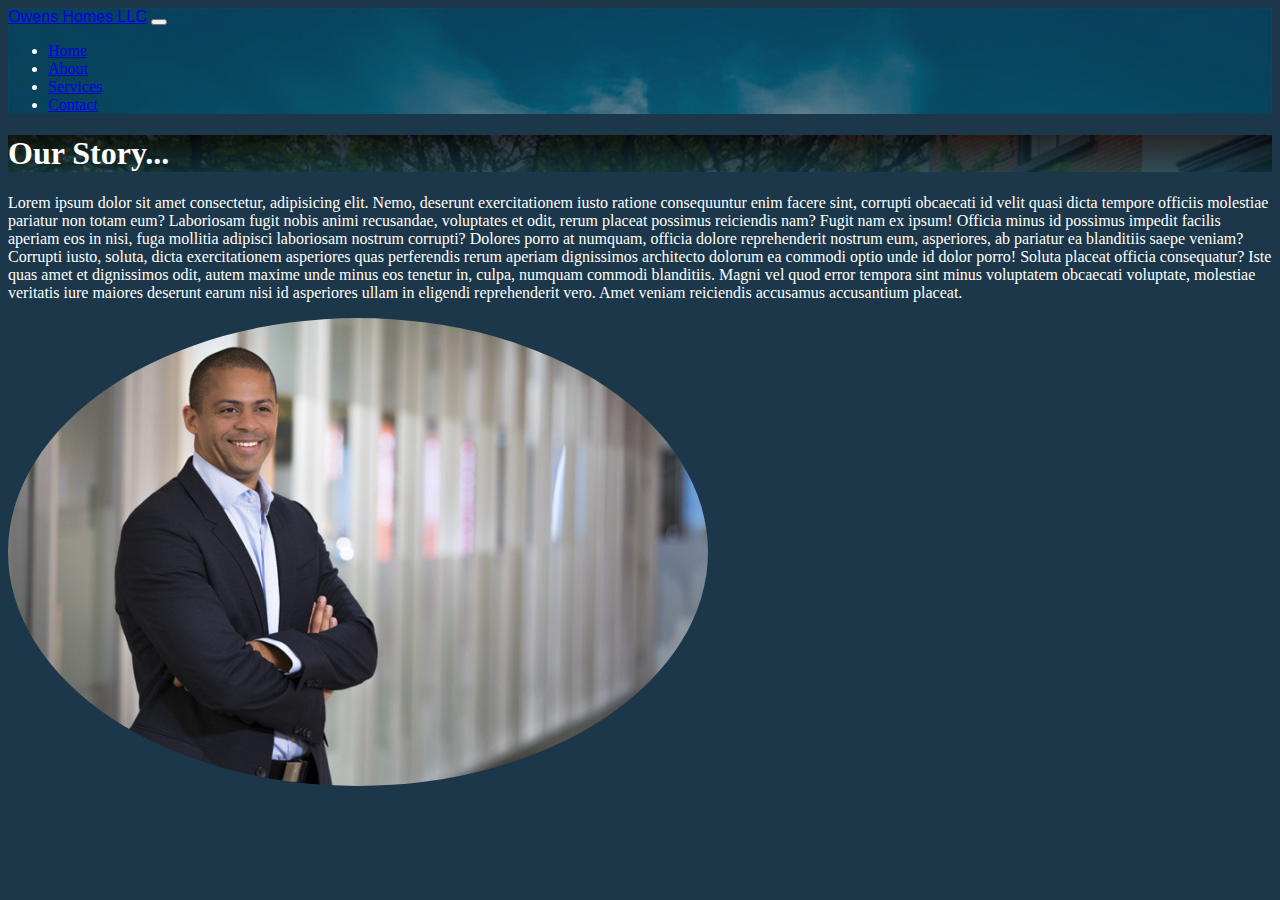
<file: about.html>
<!DOCTYPE html>
<html>
  <head>
    <meta charset="utf-8" />
    <meta http-equiv="X-UA-Compatible" content="IE=edge" />
    <title>Owens Homes LLC</title>
    <meta name="viewport" content="width=device-width, initial-scale=1" />
    <link
      rel="stylesheet"
      href="https://stackpath.bootstrapcdn.com/bootstrap/4.1.3/css/bootstrap.min.css"
      integrity="sha384-MCw98/SFnGE8fJT3GXwEOngsV7Zt27NXFoaoApmYm81iuXoPkFOJwJ8ERdknLPMO"
      crossorigin="anonymous"
    />
    <link
      rel="stylesheet"
      type="text/css"
      media="screen"
      href="assets/css/style.min.css"
    />
    <link
      rel="stylesheet"
      href="https://use.fontawesome.com/releases/v5.5.0/css/all.css"
      integrity="sha384-B4dIYHKNBt8Bc12p+WXckhzcICo0wtJAoU8YZTY5qE0Id1GSseTk6S+L3BlXeVIU"
      crossorigin="anonymous"
    />
  </head>
  <body>
    <nav class="navbar navbar-expand-sm navbar-dark bg-light mb-3 ">
      <div class="container">
        <a class="navbar-brand" href="#">Owens Homes LLC</a>
        <button
          class="navbar-toggler"
          data-toggle="collapse"
          data-target="#navbarNav"
        >
          <span class="navbar-toggler-icon"></span>
        </button>
        <div class="collapse navbar-collapse" id="navbarNav">
          <ul class="navbar-nav ml-auto">
            <li class="nav-item">
              <a class="nav-link" href="index.html">Home</a>
            </li>
            <li class="nav-item">
              <a class="nav-link" href="about.html">About</a>
            </li>
            <li class="nav-item">
              <a class="nav-link" href="services.html">Services</a>
            </li>
            <li class="nav-item">
              <a class="nav-link" href="contact.html">Contact</a>
            </li>
          </ul>
        </div>
      </div>
    </nav>
    <div class="container">
      <div class="jumbotron jumbotron-about text-center main-jumbo text-white ">
        <h1 class="display-1">Our Story...</h1>
      </div>
      <div class="row">
        <div class="col-sm-12 col-lg-7">
          <p class="text-white">
            Lorem ipsum dolor sit amet consectetur, adipisicing elit. Nemo,
            deserunt exercitationem iusto ratione consequuntur enim facere sint,
            corrupti obcaecati id velit quasi dicta tempore officiis molestiae
            pariatur non totam eum? Laboriosam fugit nobis animi recusandae,
            voluptates et odit, rerum placeat possimus reiciendis nam? Fugit nam
            ex ipsum! Officia minus id possimus impedit facilis aperiam eos in
            nisi, fuga mollitia adipisci laboriosam nostrum corrupti? Dolores
            porro at numquam, officia dolore reprehenderit nostrum eum,
            asperiores, ab pariatur ea blanditiis saepe veniam? Corrupti iusto,
            soluta, dicta exercitationem asperiores quas perferendis rerum
            aperiam dignissimos architecto dolorum ea commodi optio unde id
            dolor porro! Soluta placeat officia consequatur? Iste quas amet et
            dignissimos odit, autem maxime unde minus eos tenetur in, culpa,
            numquam commodi blanditiis. Magni vel quod error tempora sint minus
            voluptatem obcaecati voluptate, molestiae veritatis iure maiores
            deserunt earum nisi id asperiores ullam in eligendi reprehenderit
            vero. Amet veniam reiciendis accusamus accusantium placeat.
          </p>
        </div>
        <div class="col-sm-12 col-lg-5">
          <img class="img-fluid breakground" src="assets/img/ceo.jpeg" alt="" />
        </div>
      </div>
    </div>
    <script
      src="https://code.jquery.com/jquery-3.3.1.slim.min.js"
      integrity="sha384-q8i/X+965DzO0rT7abK41JStQIAqVgRVzpbzo5smXKp4YfRvH+8abtTE1Pi6jizo"
      crossorigin="anonymous"
    ></script>
    <script
      src="https://stackpath.bootstrapcdn.com/bootstrap/4.1.1/js/bootstrap.min.js"
      integrity="sha384-smHYKdLADwkXOn1EmN1qk/HfnUcbVRZyYmZ4qpPea6sjB/pTJ0euyQp0Mk8ck+5T"
      crossorigin="anonymous"
    ></script>
  </body>
</html>
</file>
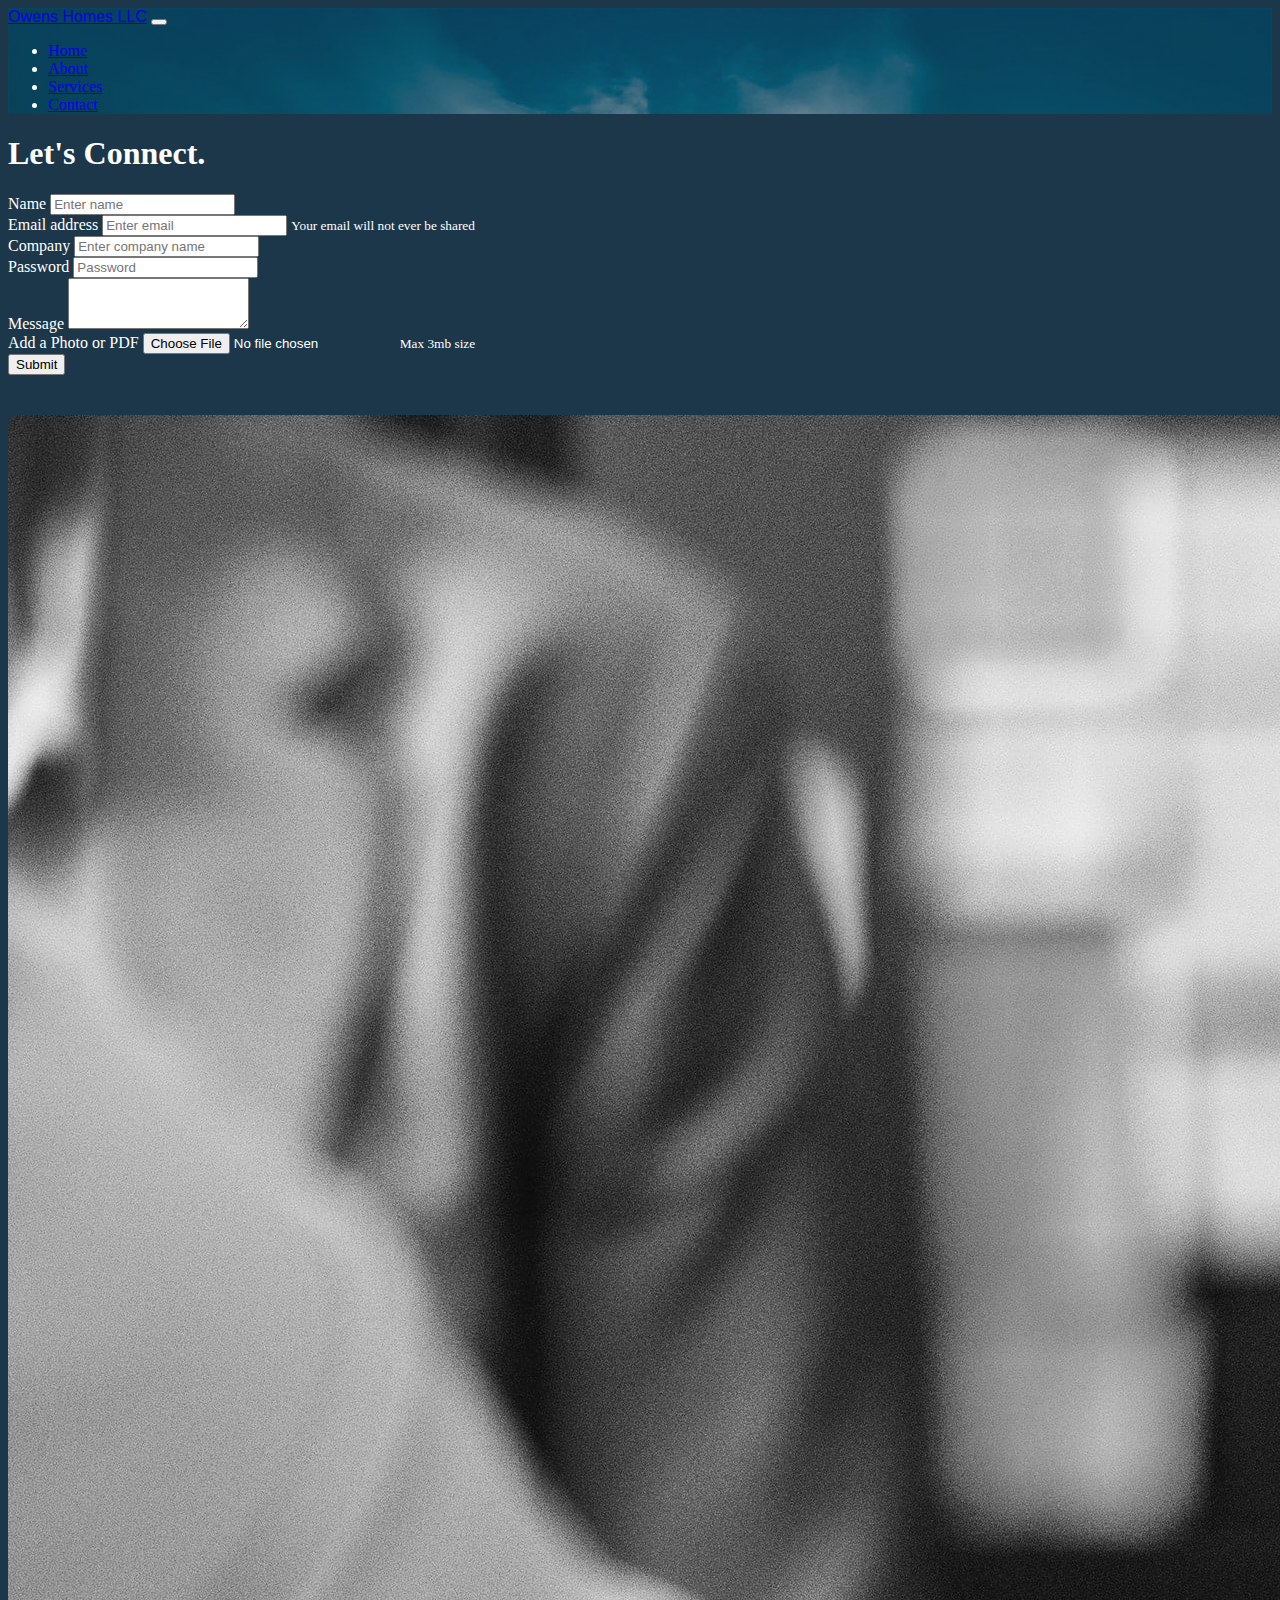
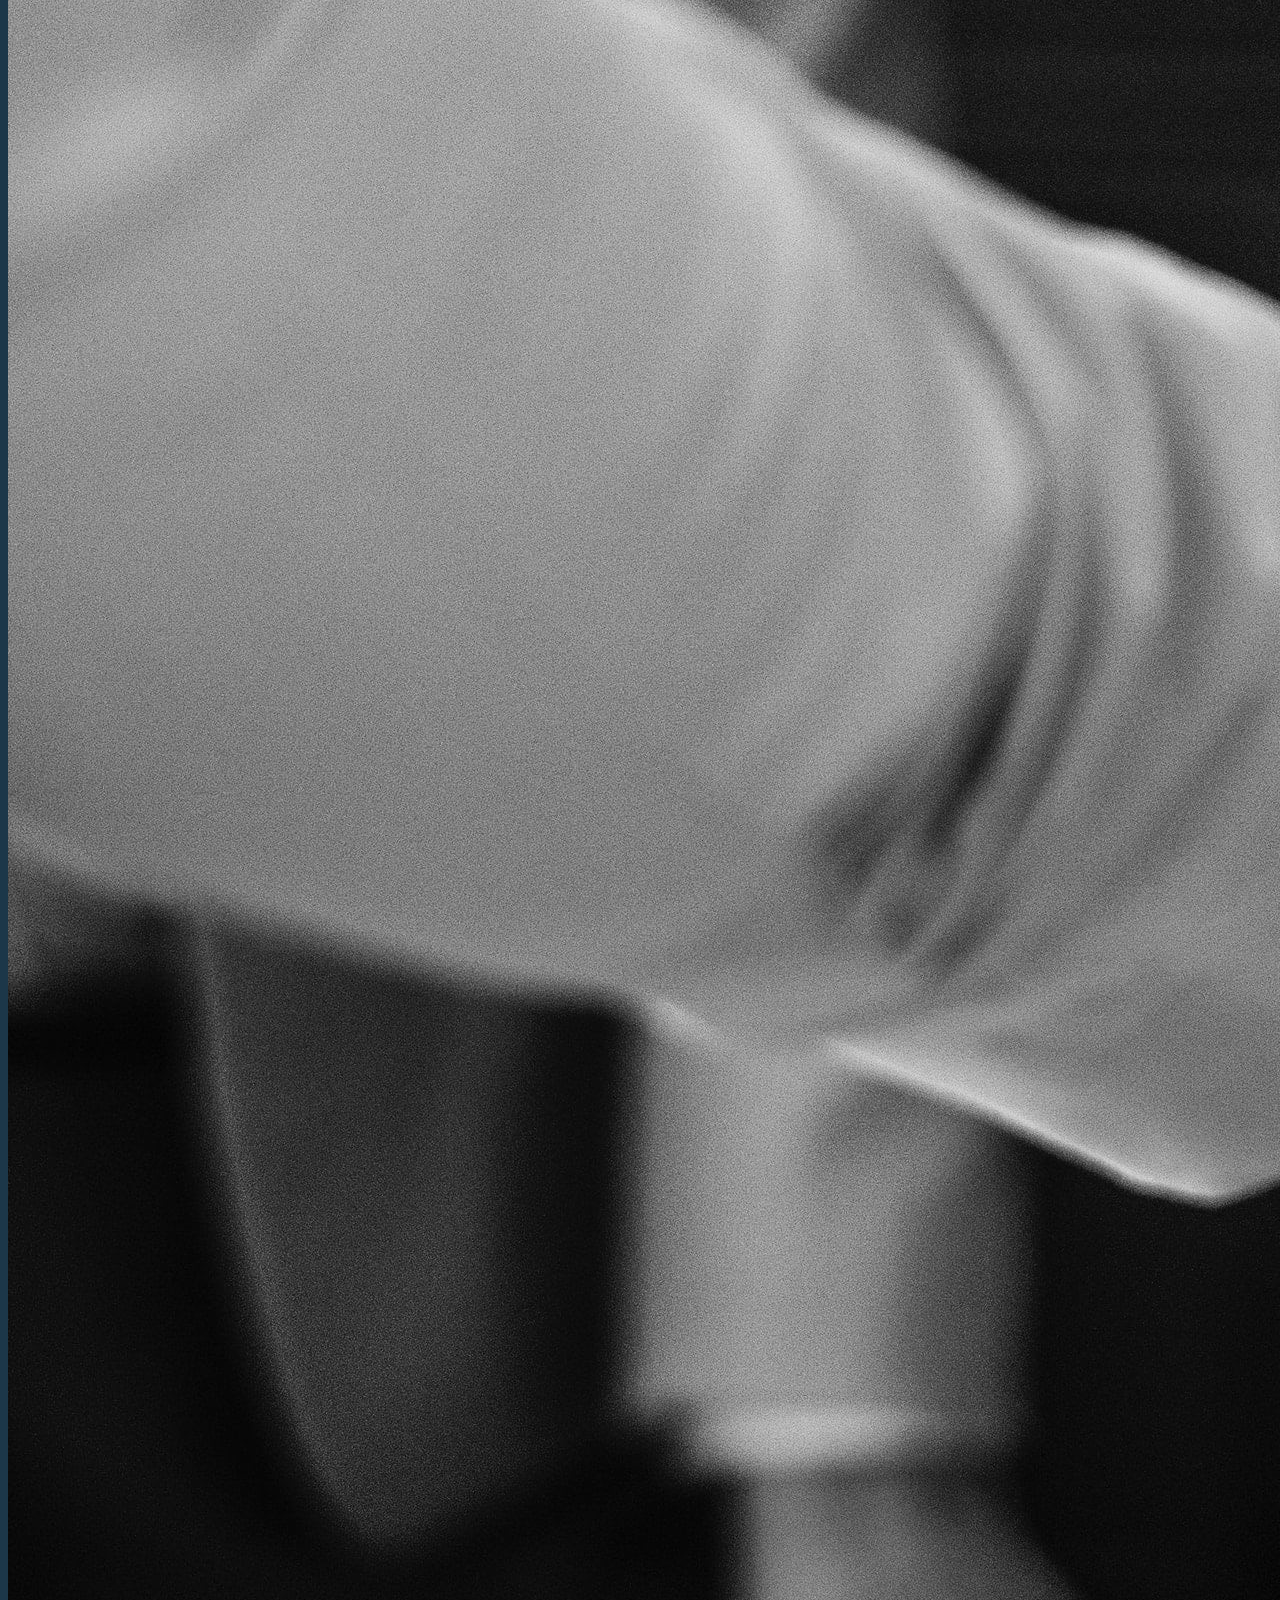
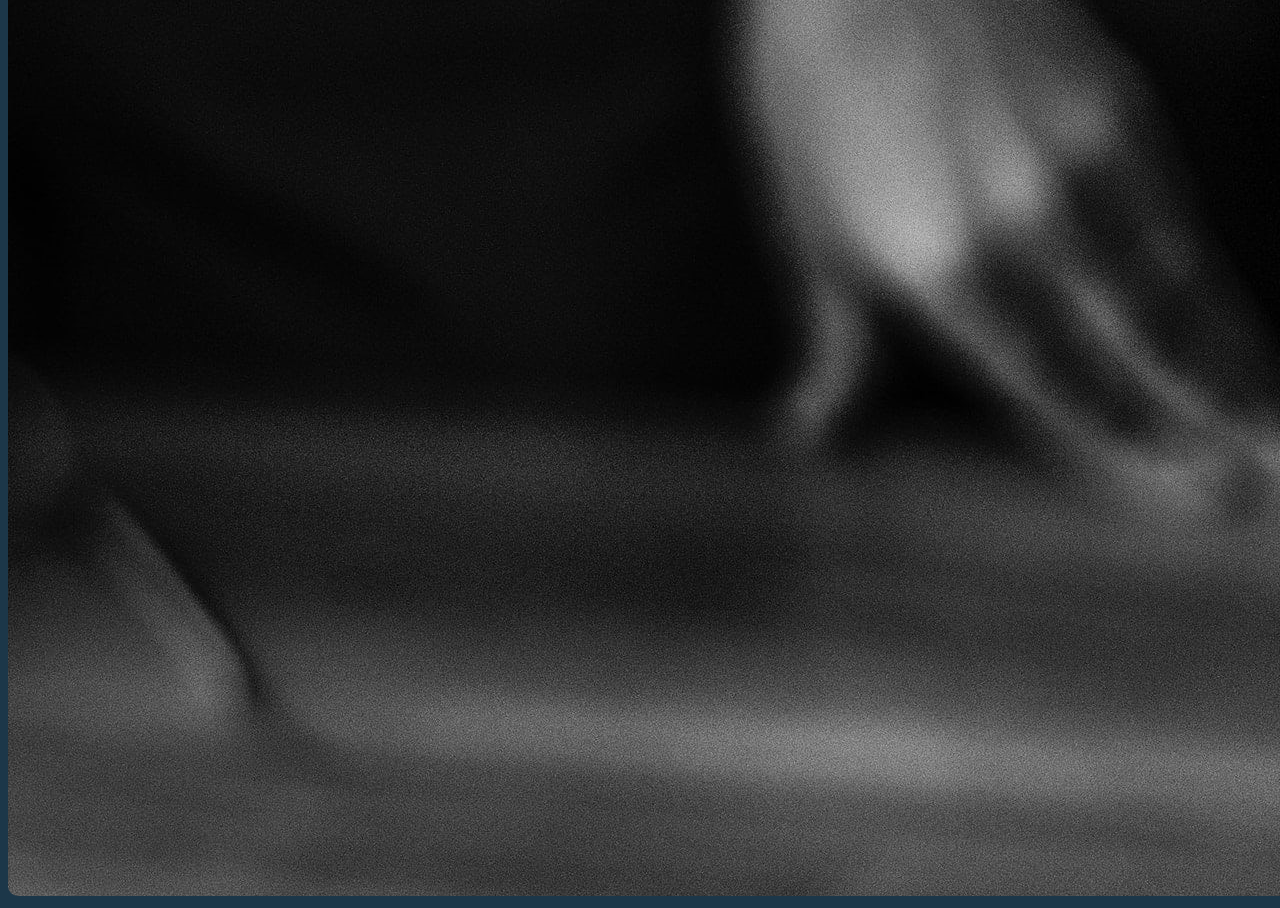
<file: contact.html>
<!DOCTYPE html>
<html>
  <head>
    <meta charset="utf-8" />
    <meta http-equiv="X-UA-Compatible" content="IE=edge" />
    <title>Owens Homes LLC</title>
    <meta name="viewport" content="width=device-width, initial-scale=1" />
    <link
      rel="stylesheet"
      href="https://stackpath.bootstrapcdn.com/bootstrap/4.1.3/css/bootstrap.min.css"
      integrity="sha384-MCw98/SFnGE8fJT3GXwEOngsV7Zt27NXFoaoApmYm81iuXoPkFOJwJ8ERdknLPMO"
      crossorigin="anonymous"
    />
    <link
      rel="stylesheet"
      type="text/css"
      media="screen"
      href="assets/css/style.min.css"
    />
    <link
      rel="stylesheet"
      href="https://use.fontawesome.com/releases/v5.5.0/css/all.css"
      integrity="sha384-B4dIYHKNBt8Bc12p+WXckhzcICo0wtJAoU8YZTY5qE0Id1GSseTk6S+L3BlXeVIU"
      crossorigin="anonymous"
    />
  </head>
  <body>
    <nav class="navbar navbar-expand-sm navbar-dark bg-light mb-3 ">
      <div class="container">
        <a class="navbar-brand" href="#">Owens Homes LLC</a>
        <button
          class="navbar-toggler"
          data-toggle="collapse"
          data-target="#navbarNav"
        >
          <span class="navbar-toggler-icon"></span>
        </button>
        <div class="collapse navbar-collapse" id="navbarNav">
          <ul class="navbar-nav ml-auto">
            <li class="nav-item">
              <a class="nav-link" href="index.html">Home</a>
            </li>
            <li class="nav-item">
              <a class="nav-link" href="about.html">About</a>
            </li>
            <li class="nav-item">
              <a class="nav-link" href="services.html">Services</a>
            </li>
            <li class="nav-item">
              <a class="nav-link" href="contact.html">Contact</a>
            </li>
          </ul>
        </div>
      </div>
    </nav>
    <div class="container">
      <h1 class="display-3 text-white">Let's Connect.</h1>
      <div class="row">
        <div class="col-lg-6 col-sm-8">
          <form class="text-white">
            <!-- TEXT FIELD GROUPS -->
            <div class="form-group">
              <label for="name">Name</label>
              <input
                class="form-control"
                type="text"
                id="name"
                placeholder="Enter name"
              />
            </div>
            <div class="form-group">
              <label for="email">Email address</label>
              <input
                class="form-control form-control-lg"
                type="email"
                id="email"
                placeholder="Enter email"
              />
              <small class="form-text text-muted"
                >Your email will not ever be shared</small
              >
            </div>
            <div class="form-group">
              <label for="company">Company</label>
              <input
                class="form-control form-control-sm"
                type="text"
                id="company"
                placeholder="Enter company name"
              />
            </div>
            <div class="form-group">
              <label for="password">Password</label>
              <input
                class="form-control"
                type="password"
                id="password"
                placeholder="Password"
                readonly=""
              />
            </div>

            <!-- TEXTAREA -->
            <div class="form-group">
              <label for="message">Message</label>
              <textarea class="form-control" id="message" rows="3"></textarea>
            </div>
            <!-- FILE INPUT -->
            <div class="form-group">
              <label for="file">Add a Photo or PDF</label>
              <input type="file" id="file" class="form-control-file" />
              <small class="form-text text-muted" id="fileHelp"
                >Max 3mb size</small
              >
            </div>

            <button class="btn btn-info btn-block" type="submit">Submit</button>
          </form>
        </div>
        <div class="col-lg-6 col-sm-4 pic">
          <img
            class="img img-fluid "
            src="assets/img/agreement-black-and-white-businesspeople-1282173.jpg"
          />
        </div>
      </div>
    </div>
    <script
      src="https://code.jquery.com/jquery-3.3.1.slim.min.js"
      integrity="sha384-q8i/X+965DzO0rT7abK41JStQIAqVgRVzpbzo5smXKp4YfRvH+8abtTE1Pi6jizo"
      crossorigin="anonymous"
    ></script>
    <script
      src="https://stackpath.bootstrapcdn.com/bootstrap/4.1.1/js/bootstrap.min.js"
      integrity="sha384-smHYKdLADwkXOn1EmN1qk/HfnUcbVRZyYmZ4qpPea6sjB/pTJ0euyQp0Mk8ck+5T"
      crossorigin="anonymous"
    ></script>
  </body>
</html>
</file>
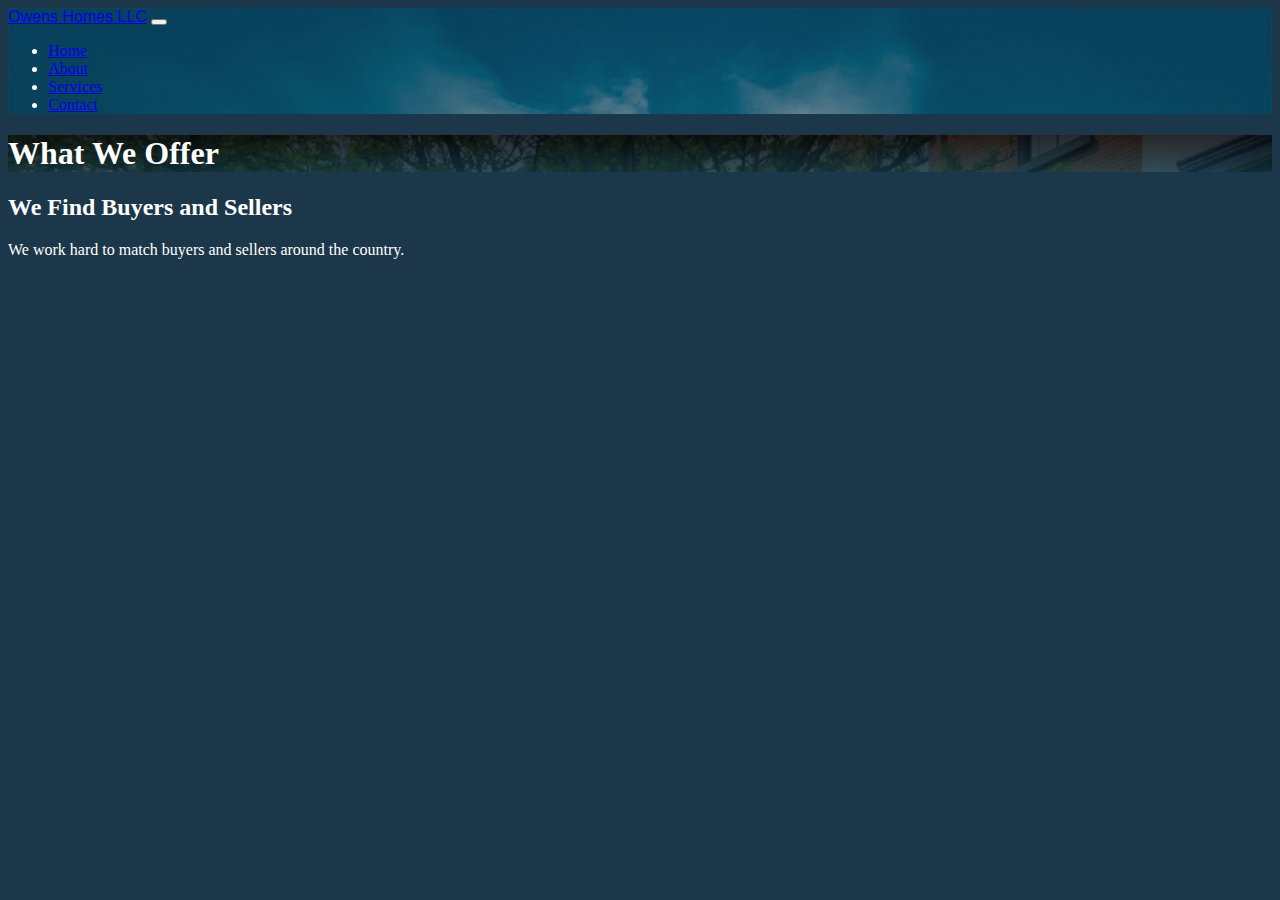
<file: services.html>
<!DOCTYPE html>
<html>
  <head>
    <meta charset="utf-8" />
    <meta http-equiv="X-UA-Compatible" content="IE=edge" />
    <title>Owens Homes LLC</title>
    <meta name="viewport" content="width=device-width, initial-scale=1" />
    <link
      rel="stylesheet"
      href="https://stackpath.bootstrapcdn.com/bootstrap/4.1.3/css/bootstrap.min.css"
      integrity="sha384-MCw98/SFnGE8fJT3GXwEOngsV7Zt27NXFoaoApmYm81iuXoPkFOJwJ8ERdknLPMO"
      crossorigin="anonymous"
    />
    <link
      rel="stylesheet"
      type="text/css"
      media="screen"
      href="assets/css/style.min.css"
    />
    <link
      rel="stylesheet"
      href="https://use.fontawesome.com/releases/v5.5.0/css/all.css"
      integrity="sha384-B4dIYHKNBt8Bc12p+WXckhzcICo0wtJAoU8YZTY5qE0Id1GSseTk6S+L3BlXeVIU"
      crossorigin="anonymous"
    />
  </head>
  <body>
    <nav class="navbar navbar-expand-sm navbar-dark bg-light mb-3 ">
      <div class="container">
        <a class="navbar-brand" href="#">Owens Homes LLC</a>
        <button
          class="navbar-toggler"
          data-toggle="collapse"
          data-target="#navbarNav"
        >
          <span class="navbar-toggler-icon"></span>
        </button>
        <div class="collapse navbar-collapse" id="navbarNav">
          <ul class="navbar-nav ml-auto">
            <li class="nav-item">
              <a class="nav-link" href="index.html">Home</a>
            </li>
            <li class="nav-item">
              <a class="nav-link" href="about.html">About</a>
            </li>
            <li class="nav-item">
              <a class="nav-link" href="services.html">Services</a>
            </li>
            <li class="nav-item">
              <a class="nav-link" href="contact.html">Contact</a>
            </li>
          </ul>
        </div>
      </div>
    </nav>
    <div class="container">
      <div class="jumbotron jumbotron-about text-center main-jumbo text-white ">
        <h1 class="display-4">What We Offer</h1>
      </div>
      <div class="row">
        <div
          class="col-sm-4 col-lg-12 mx-auto text-center text-white font-weight-light"
        >
          <i class="fas fa-search buyersicon"></i>
          <h2>We Find Buyers and Sellers</h2>
          <p>We work hard to match buyers and sellers around the country.</p>
        </div>
        <div class="col-sm-4"></div>
        <div class="col-sm-4"></div>
      </div>
    </div>
    <script
      src="https://code.jquery.com/jquery-3.3.1.slim.min.js"
      integrity="sha384-q8i/X+965DzO0rT7abK41JStQIAqVgRVzpbzo5smXKp4YfRvH+8abtTE1Pi6jizo"
      crossorigin="anonymous"
    ></script>
    <script
      src="https://stackpath.bootstrapcdn.com/bootstrap/4.1.1/js/bootstrap.min.js"
      integrity="sha384-smHYKdLADwkXOn1EmN1qk/HfnUcbVRZyYmZ4qpPea6sjB/pTJ0euyQp0Mk8ck+5T"
      crossorigin="anonymous"
    ></script>
  </body>
</html>
</file>
<file: assets/css/style.min.css>
body{max-width:100%;overflow-x:hidden}.call-to-action-jumbotron{font-size:70px;margin-bottom:10px}.jumbotron-main{background-image:linear-gradient(rgba(5,5,8,.65),rgba(114,114,114,.45)),url(../img/background.jpg);background-size:cover}.card{margin-bottom:20px}.navbar{background-image:linear-gradient(rgba(18,46,63,.45),rgba(16,49,59,.45)),url(../img/background.jpg);background-size:cover}.carousel-caption{background:linear-gradient rgba(5,5,8,.86),rgba(114,114,114,.45)}.card-body,body{background-color:#1c3749;background:linear-gradient rgba(5,5,8,.45),rgba(114,114,114,.45);color:#fff}.carry{margin-top:50px;margin-bottom:50px}.pic{margin-top:40px}.jumbotron-about{background-image:linear-gradient(rgba(5,5,8,.85),rgba(16,49,59,.85)),url(../img/nyc_curbedcup_main.0.jpg);background-size:cover}.jumbotron-services{background-image:linear-gradient(rgba(5,5,8,.45),rgba(16,49,59,.85)),url(../img/skyscraper-buildings-at-night-sky-city-real-estate-background_bzbuo1l7h__F0007.png);background-size:cover}.servicesicon{font-size:150px}.img{border-radius:10px}.breakground{background:transparent,linear-gradient(rgba(5,5,8,.85),rgba(16,49,59,.85));border-radius:50%;image-rendering:optimizeSpeed}#about,#main,#services,.index{margin-top:150px;margin-bottom:150px}.service{margin-top:30px;margin-bottom:30px}.container hr{background-color:#fff!important;margin-top:30px;margin-bottom:50px}.logo{font-size:40px}.card,.navbar-brand{font-family:Poppins,sans-serif}.watermark{font-size:14px}#aboutcontent{margin-top:100px}
</file>
